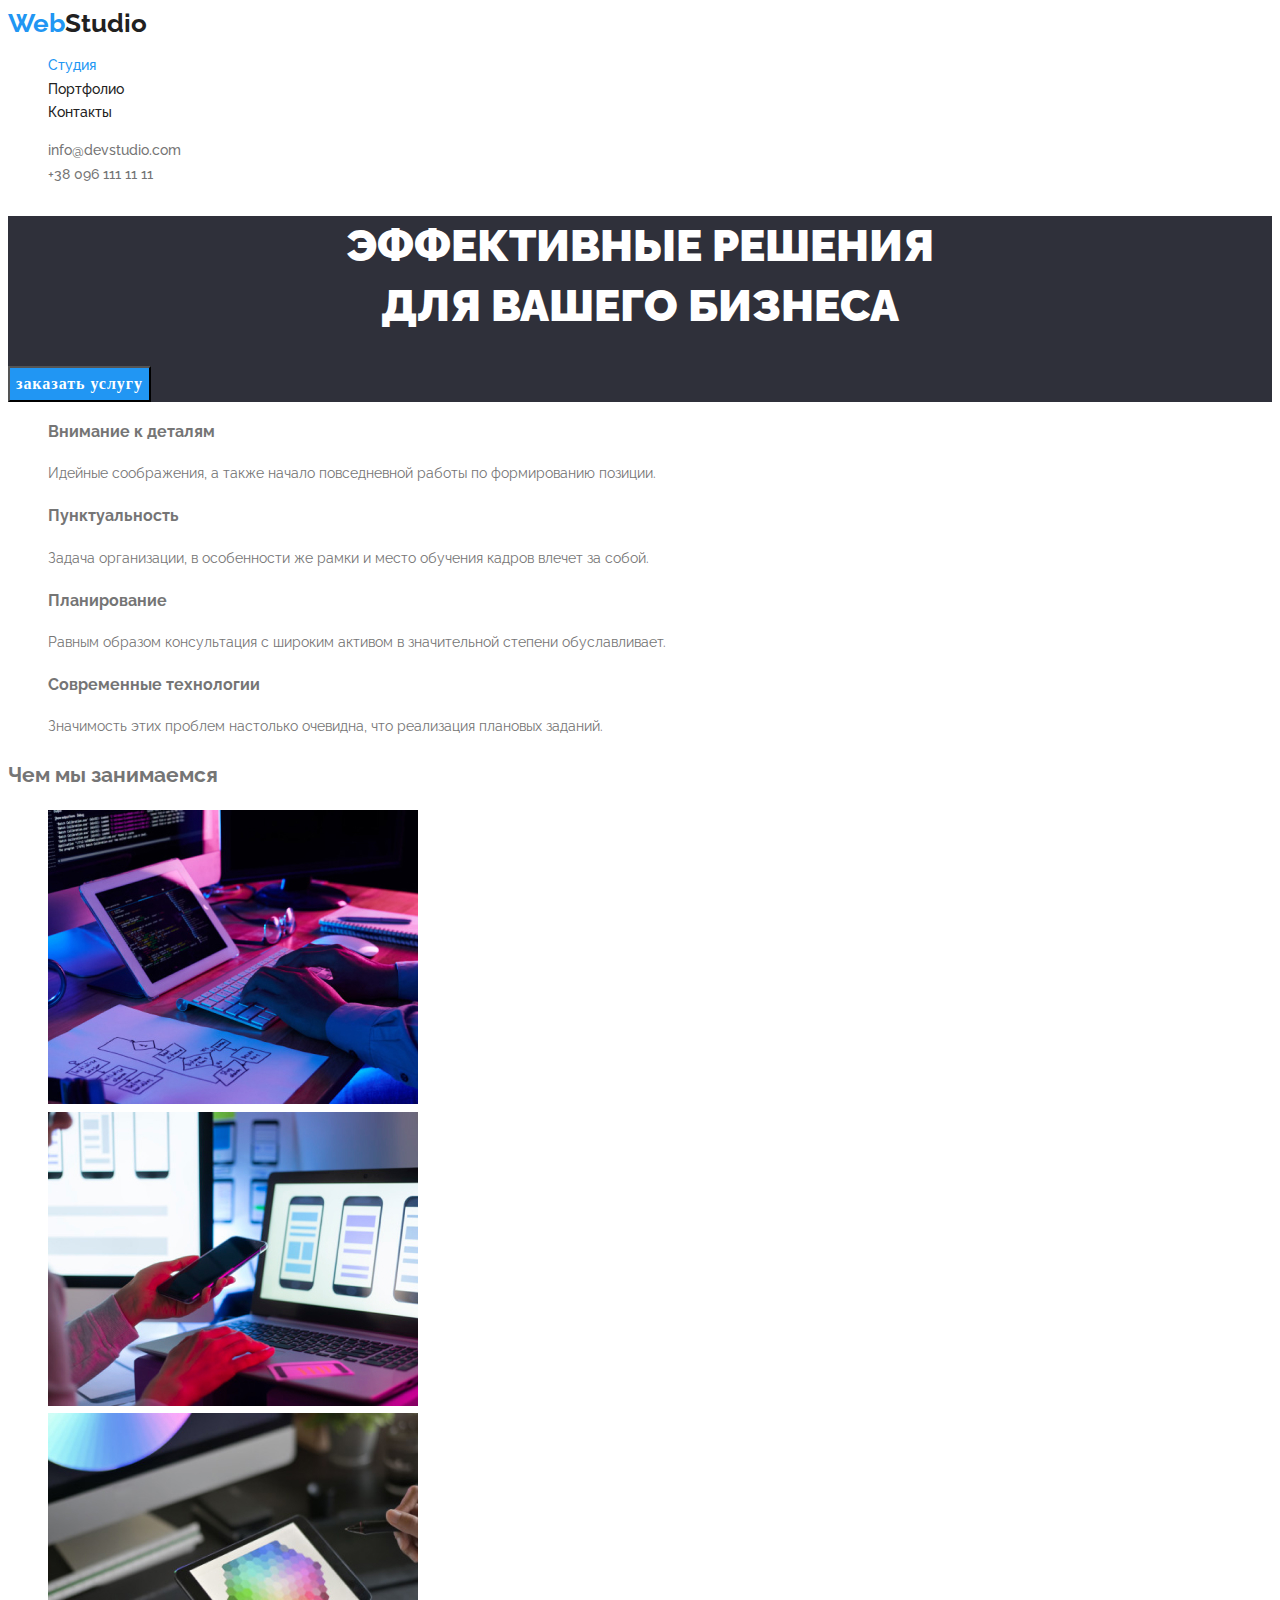
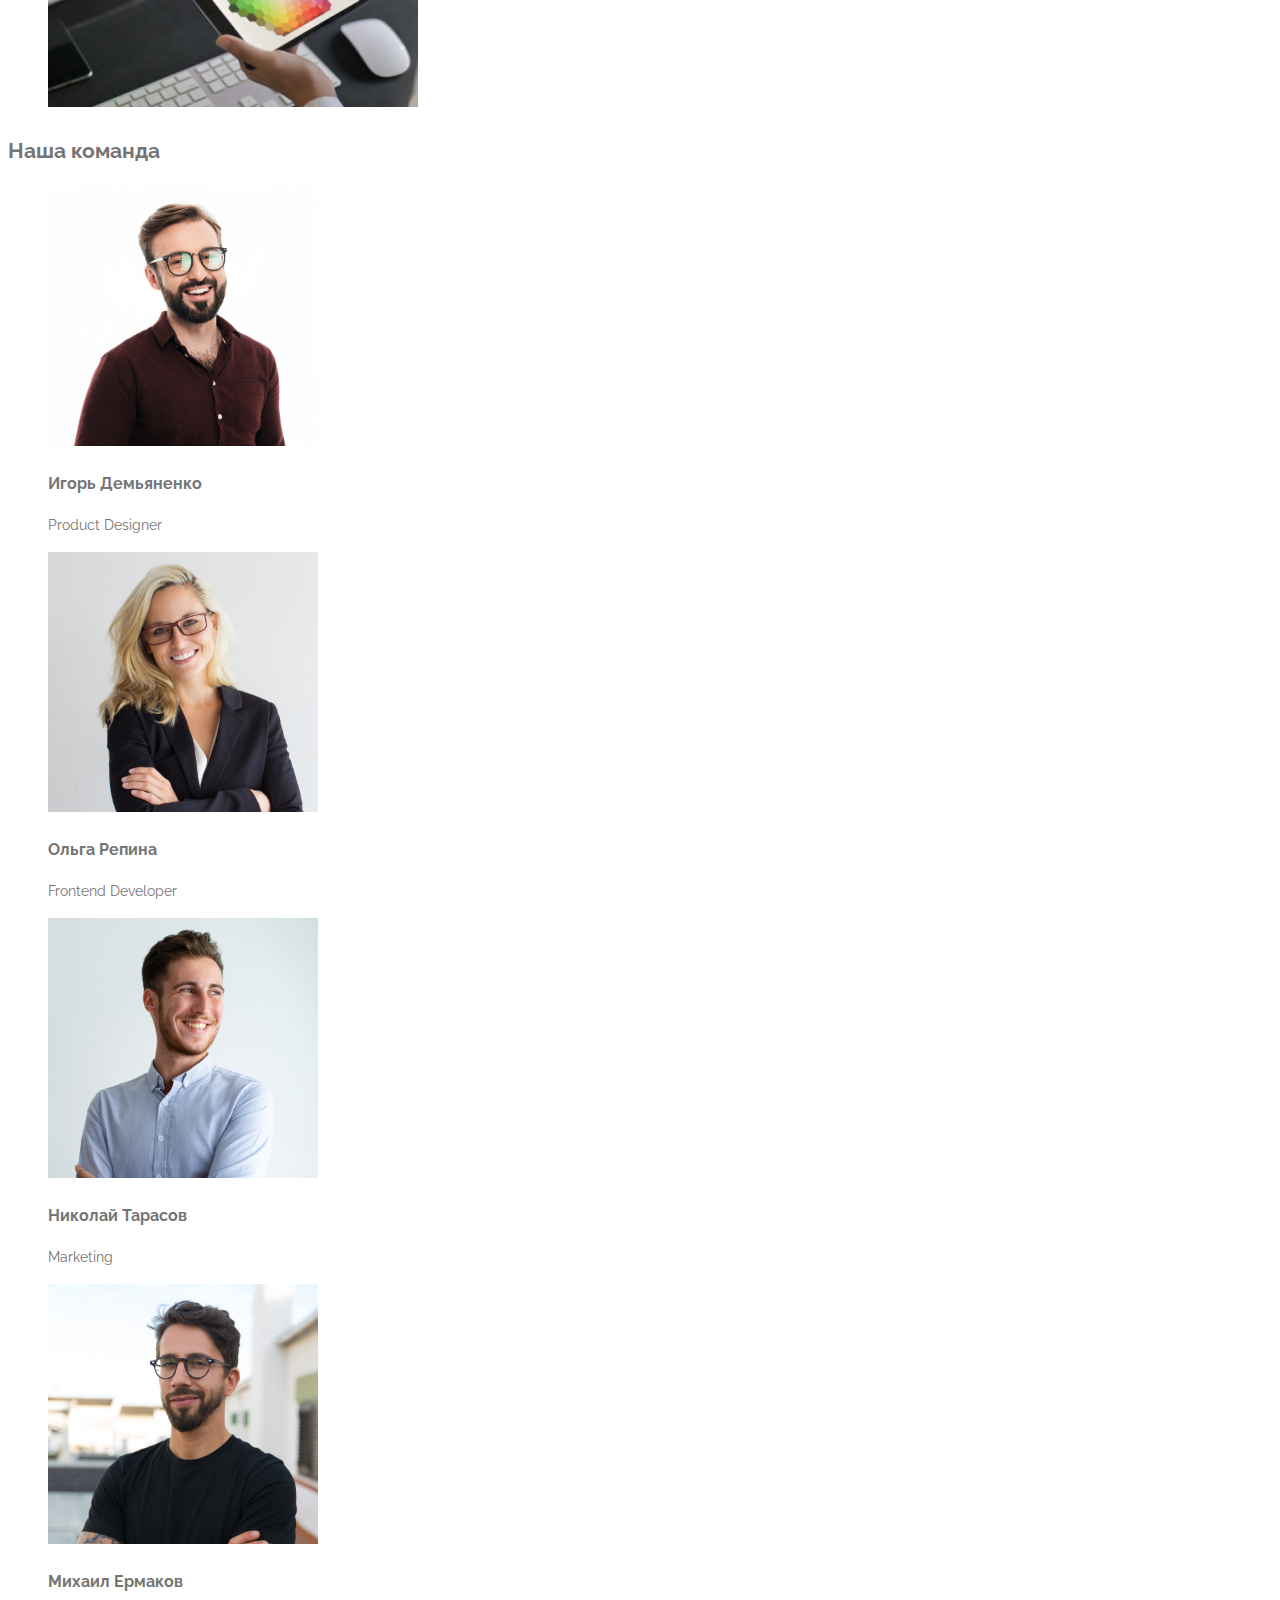
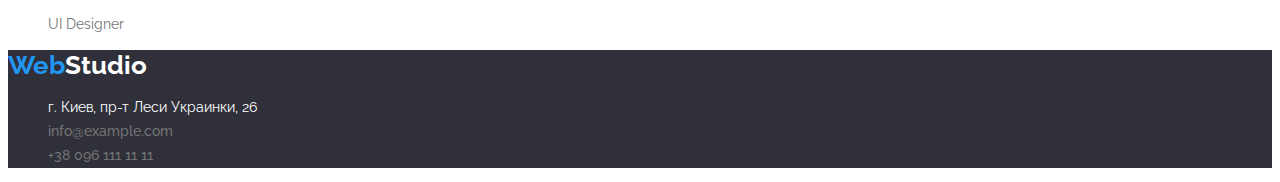
<file: index.html>
<!DOCTYPE html>
<html lang="ru">
  <head>
    <meta charset="UTF-8" />
    <meta http-equiv="X-UA-Compatible" content="IE=edge" />
    <meta name="viewport" content="width=device-width, initial-scale=1.0" />
    <title>homework-3</title>
    <link rel="stylesheet" href="./css/style.css" />
    <link rel="preconnect" href="https://fonts.gstatic.com" />
    <link
      href="https://fonts.googleapis.com/css2?family=Raleway:wght@700&display=swap"
      rel="stylesheet"
    />
  </head>
  <body>
    <!-- шапка -->
    <header>
      <nav class="nav">
        <a href="./index.html" class="logo"
          ><span class="logo-color">Web</span>Studio</a
        >

        <ul class="siti-nav list">
          <li><a href="./index.html" class="nav-link-active">Студия</a></li>
          <li>
            <a href="./portfolio.html" class="nav-link">Портфолио</a>
          </li>
          <li><a href="./contacts.html" class="nav-link">Контакты</a></li>
        </ul>
      </nav>

      <ul class="contacts">
        <li>
          <a href="mail:info@devstudio.com" class="contact-link"
            >info@devstudio.com</a
          >
        </li>
        <li>
          <a href="tel:+380961111111" class="contact-link">+38 096 111 11 11</a>
        </li>
      </ul>
    </header>
    <main>
      <section class="services">
        <h1 class="services-title">
          Эффективные решения <br />
          для вашего бизнеса
        </h1>
        <button type="button" class="button-services">заказать услугу</button>
      </section>

      <section>
        <ul>
          <li>
            <h3>Внимание к деталям</h3>
            <p>
              Идейные соображения, а также начало повседневной работы по
              формированию позиции.
            </p>
          </li>
          <li>
            <h3>Пунктуальность</h3>
            <p>
              Задача организации, в особенности же рамки и место обучения кадров
              влечет за собой.
            </p>
          </li>

          <li>
            <h3>Планирование</h3>
            <p>
              Равным образом консультация с широким активом в значительной
              степени обуславливает.
            </p>
          </li>

          <li>
            <h3>Современные технологии</h3>
            <p>
              Значимость этих проблем настолько очевидна, что реализация
              плановых заданий.
            </p>
          </li>
        </ul>
      </section>
      <section>
        <h2>Чем мы занимаемся</h2>
        <ul>
          <li>
            <img src="./img/1.jpg" alt="клавиатура" width="370" />
          </li>
          <li>
            <img src="./img/2.jpg" alt="ноутбук" width="370" />
          </li>
          <li>
            <img src="./img/3.jpg" alt="планшет" width="370" />
          </li>
        </ul>
      </section>
      <section>
        <h2>Наша команда</h2>
        <ul>
          <li>
            <img src="./img/Igor.jpg" alt="Игорь" width="270" />
            <h3>Игорь Демьяненко</h3>
            <p>Product Designer</p>
          </li>
          <li>
            <img src="./img/Olga.jpg" alt="Ольга" width="270" />
            <h3>Ольга Репина</h3>
            <p>Frontend Developer</p>
          </li>
          <li>
            <img src="./img/Nikolay.jpg" alt="Николай" width="270" />
            <h3>Николай Тарасов</h3>
            <p>Marketing</p>
          </li>
          <li>
            <img src="./img/Mihoil.jpg" alt="Михаил" width="270" />
            <h3>Михаил Ермаков</h3>
            <p>UI Designer</p>
          </li>
        </ul>
      </section>
    </main>
    <footer class="footer">
      <a href="./index.html" class="logo"
        ><span class="logo-color">Web</span
        ><span class="logo-colors">Studio</span></a
      >

      <address>
        <ul>
          <li class="address">г. Киев, пр-т Леси Украинки, 26</li>
          <li>
            <a href="mailto:info@devstudio.com" class="contact-link"
              >info@example.com</a
            >
          </li>
          <li>
            <a href="tel:+380961111111" class="contact-link"
              >+38 096 111 11 11</a
            >
          </li>
        </ul>
      </address>
    </footer>
  </body>
</html>
</file>
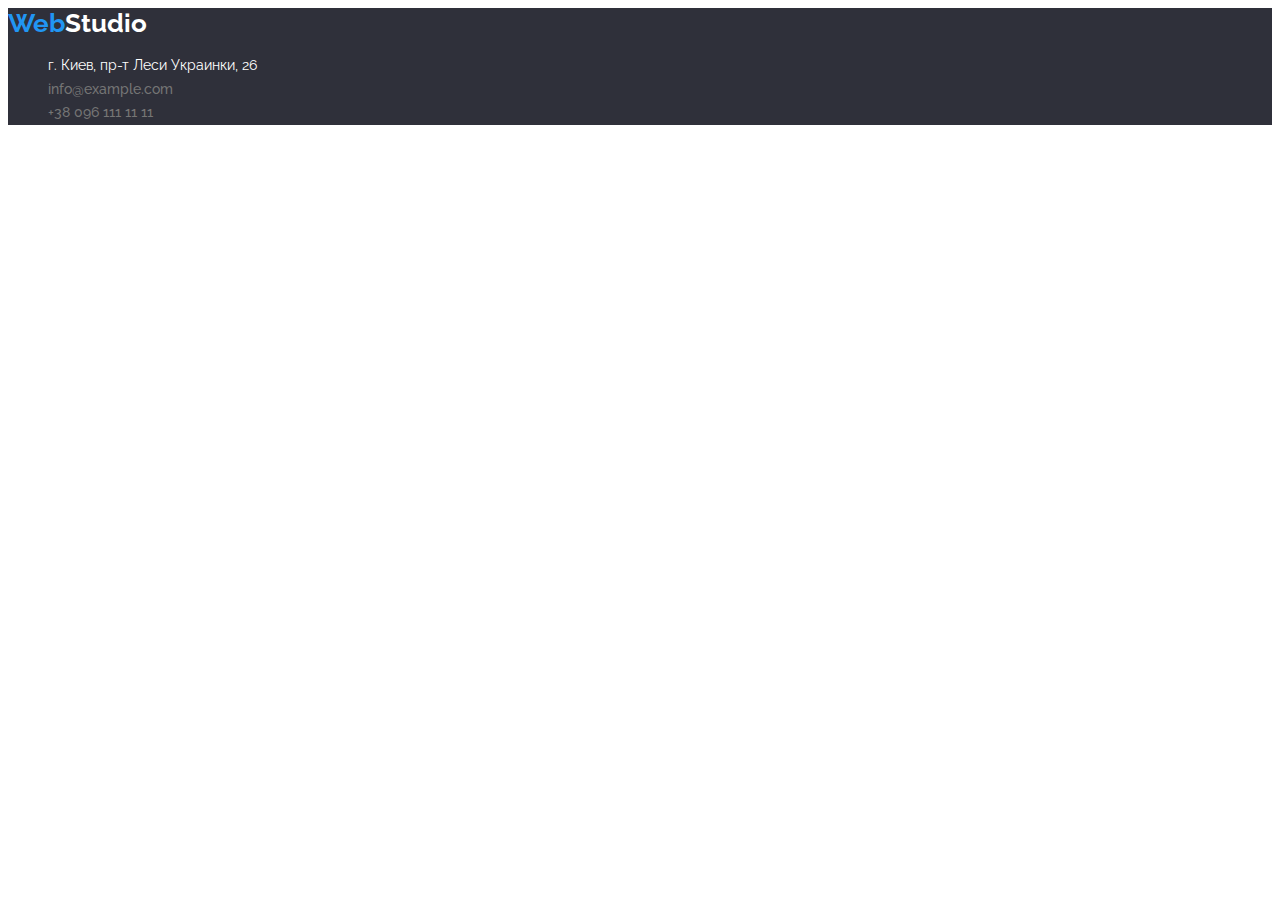
<file: contacts.html>
<!DOCTYPE html>
<html lang="en">
  <head>
    <meta charset="UTF-8" />
    <meta http-equiv="X-UA-Compatible" content="IE=edge" />
    <meta name="viewport" content="width=device-width, initial-scale=1.0" />
    <link rel="stylesheet" href="./css/style.css" />
    <link rel="preconnect" href="https://fonts.gstatic.com" />
    <link
      href="https://fonts.googleapis.com/css2?family=Raleway:wght@700&display=swap"
      rel="stylesheet"
    />
    <title>homework-3</title>
  </head>
  <body>
    <footer class="footer">
      <a href="./index.html" class="logo"
        ><span class="logo-color">Web</span
        ><span class="logo-colors">Studio</span></a
      >

      <address>
        <ul>
          <li class="address">г. Киев, пр-т Леси Украинки, 26</li>
          <li>
            <a href="mailto:info@devstudio.com" class="contact-link"
              >info@example.com</a
            >
          </li>
          <li>
            <a href="tel:+380961111111" class="contact-link"
              >+38 096 111 11 11</a
            >
          </li>
        </ul>
      </address>
    </footer>
  </body>
</html>
</file>
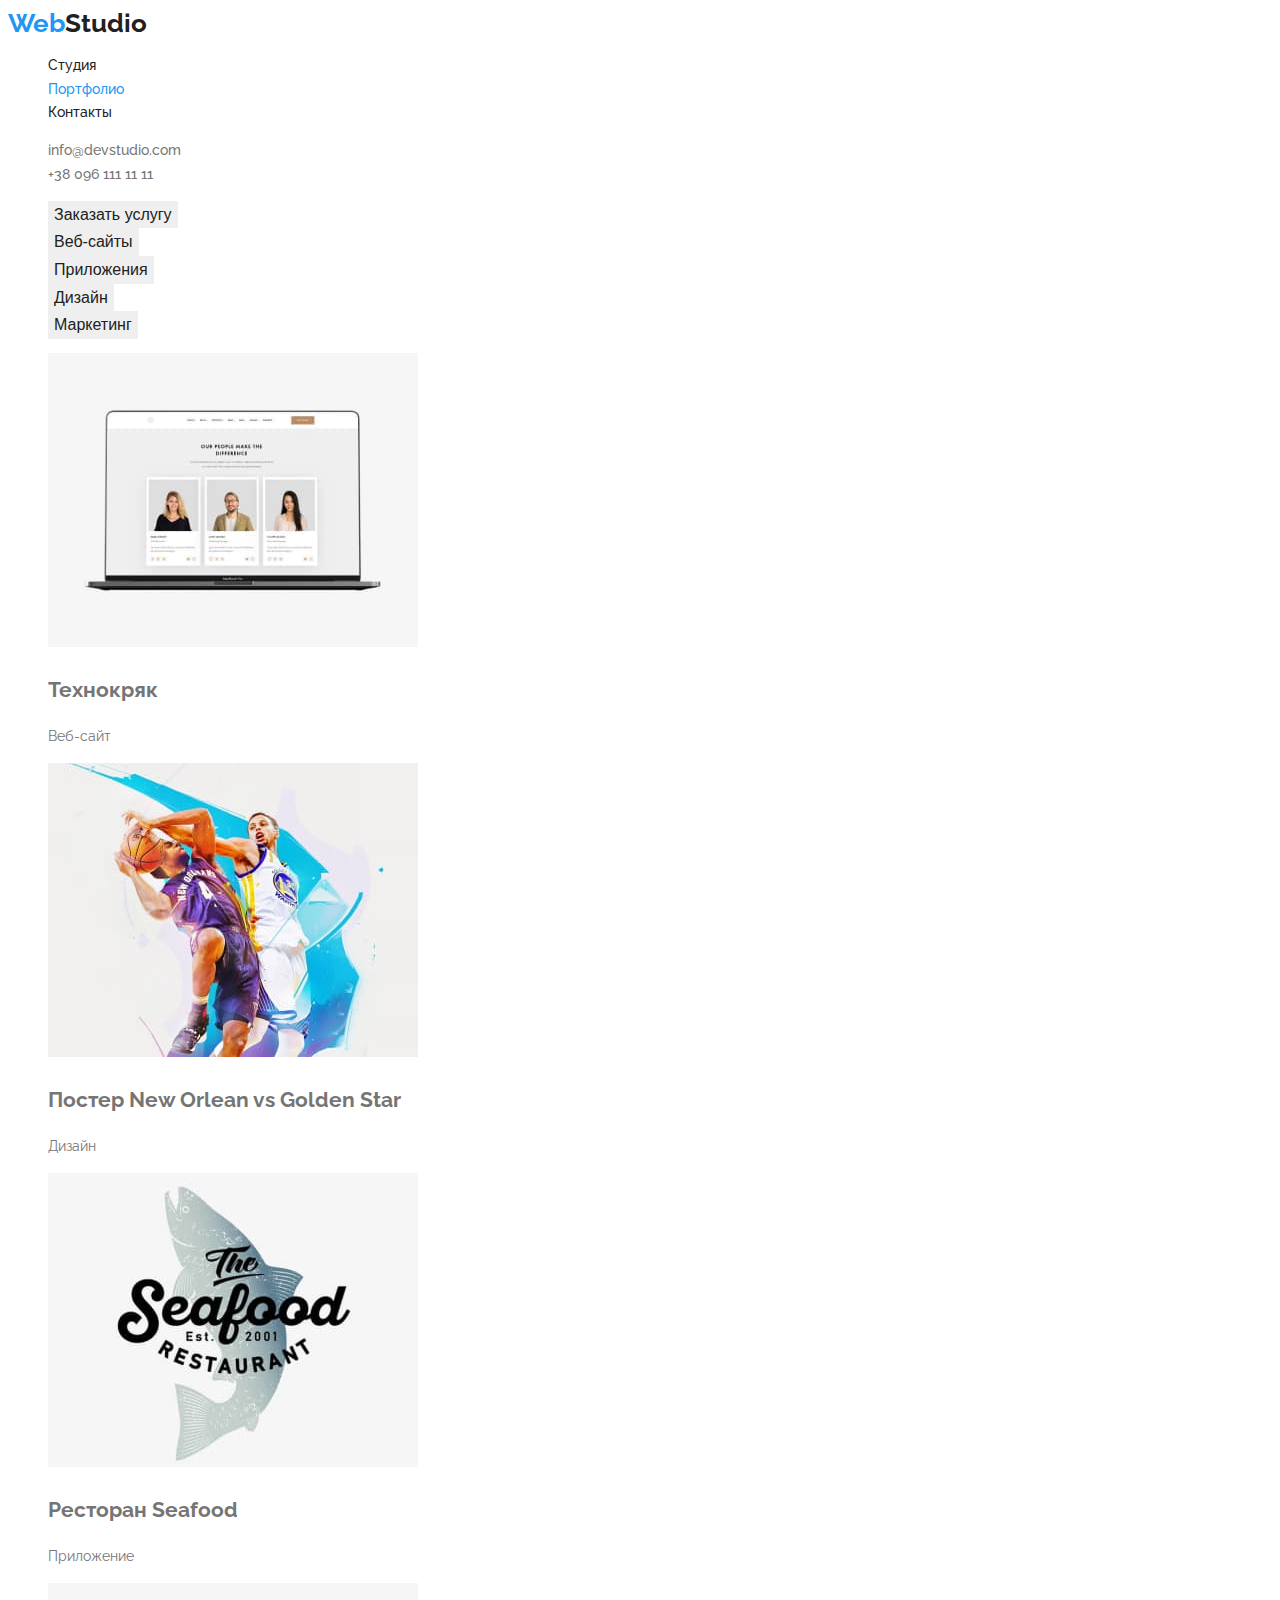
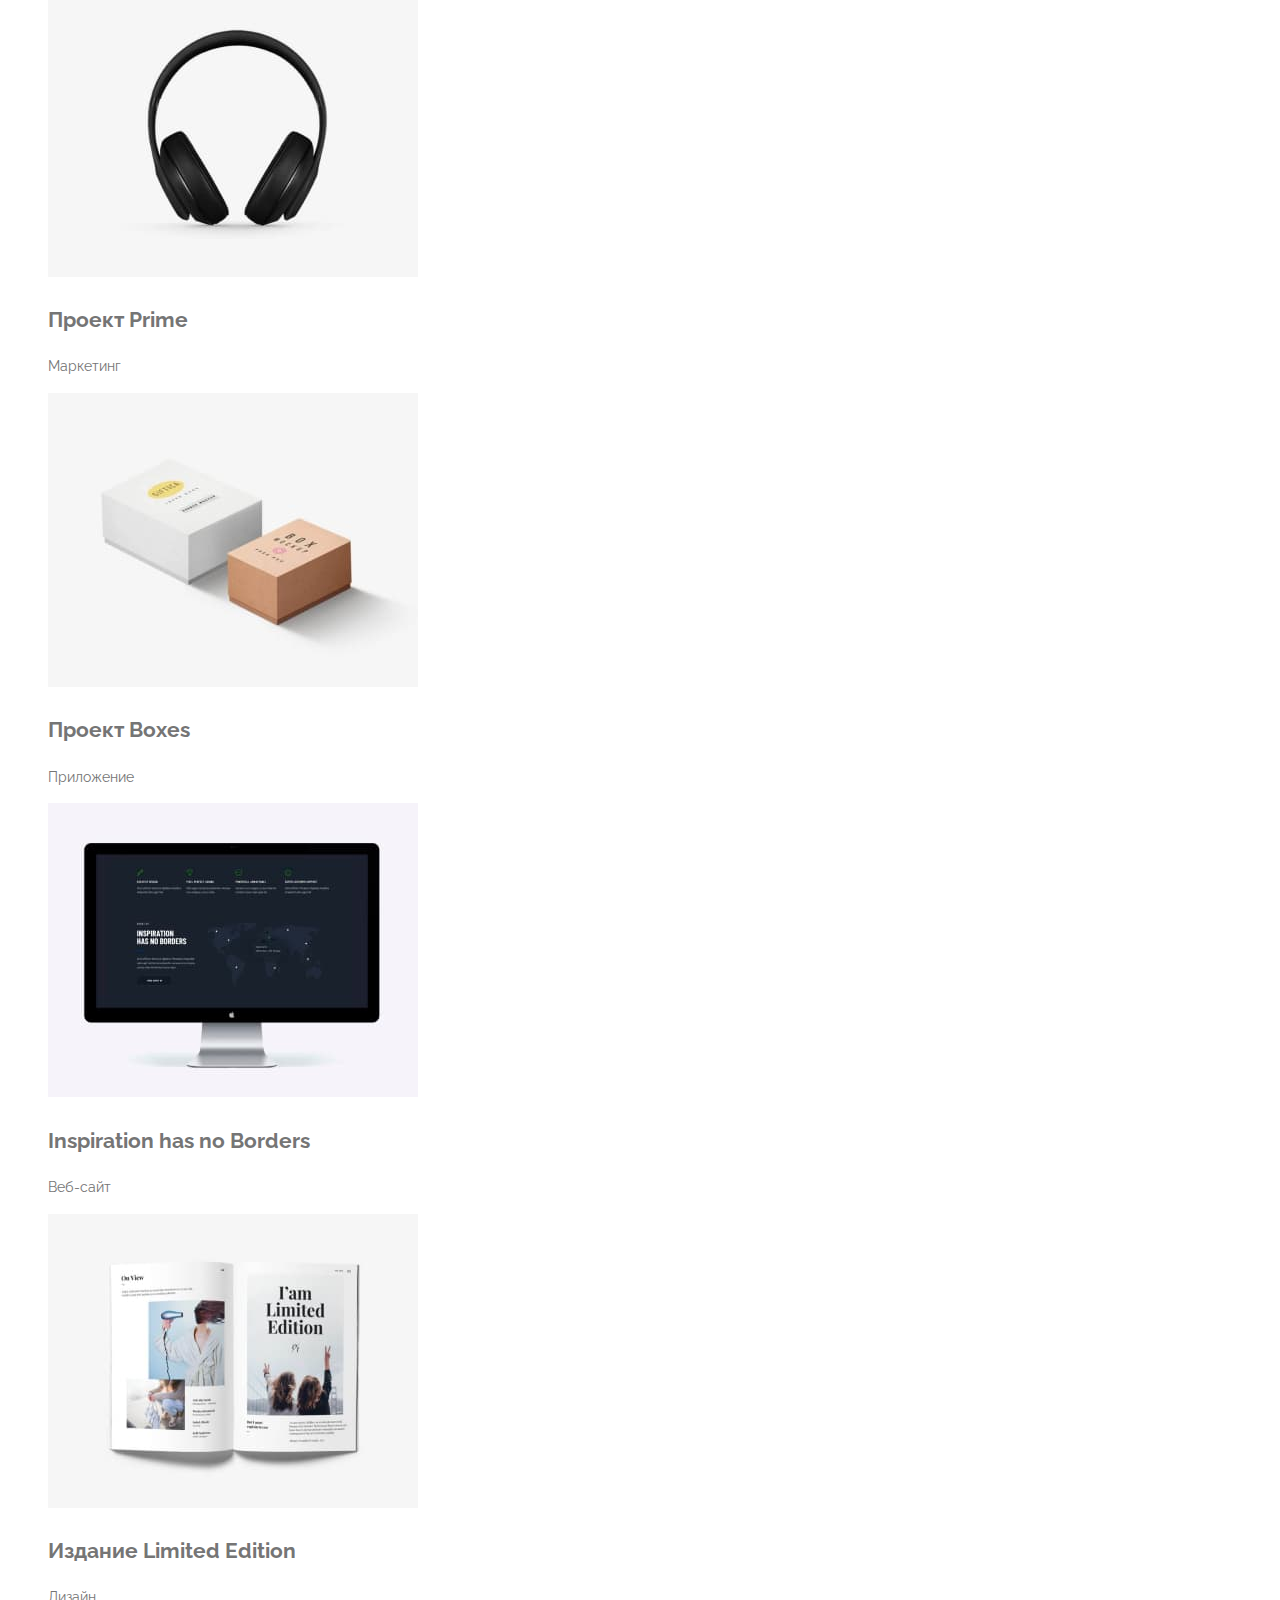
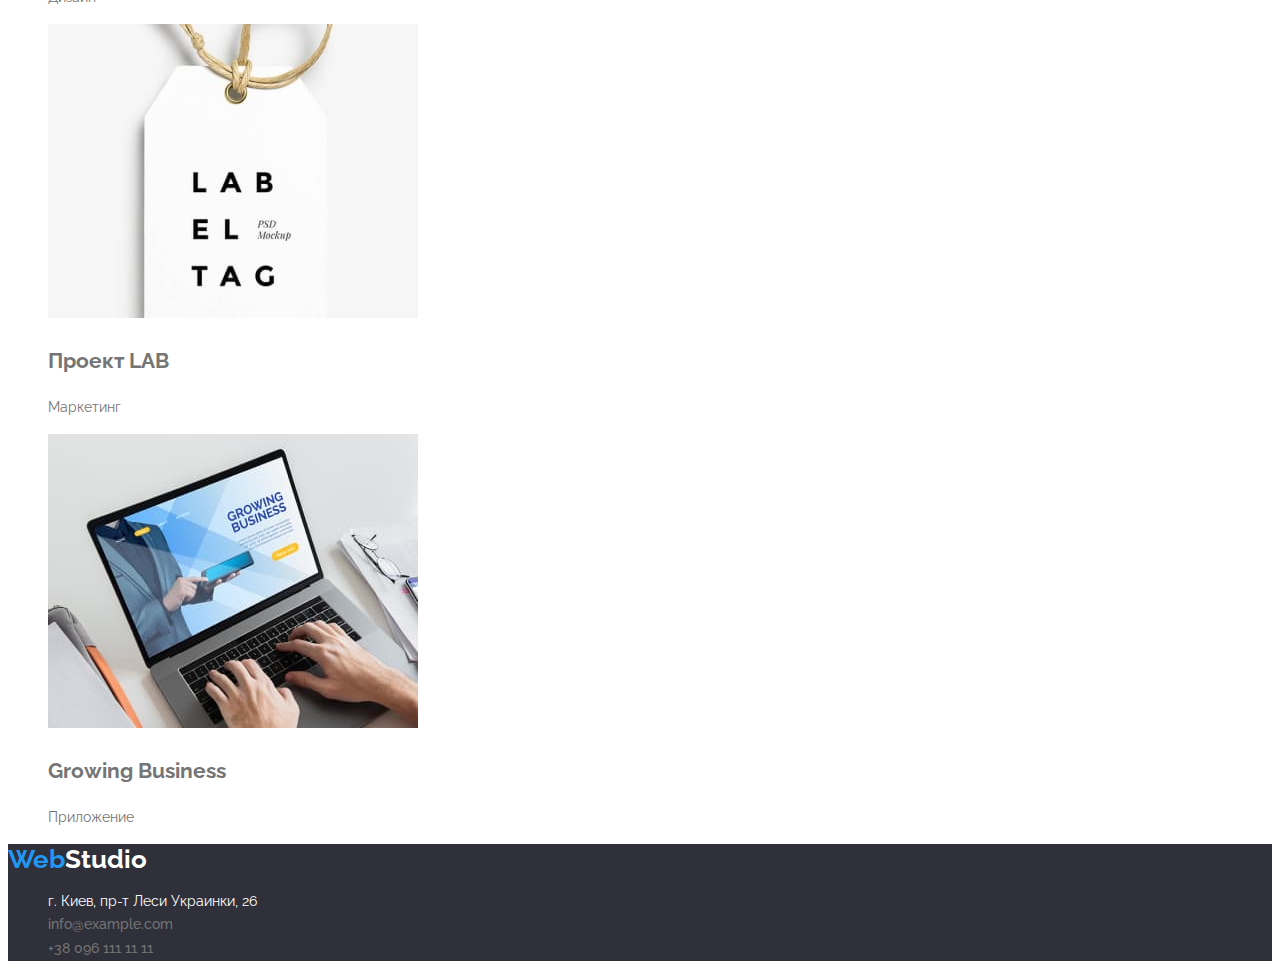
<file: portfolio.html>
<!DOCTYPE html>
<html lang="ru">
  <head>
    <meta charset="UTF-8" />
    <meta http-equiv="X-UA-Compatible" content="IE=edge" />
    <meta name="viewport" content="width=device-width, initial-scale=1.0" />
    <title>homework-3</title>
    <link rel="stylesheet" href="./css/style.css" />
    <link rel="preconnect" href="https://fonts.gstatic.com" />
    <link
      href="https://fonts.googleapis.com/css2?family=Raleway:wght@700&display=swap"
      rel="stylesheet"
    />
  </head>
  <body>
    <!--шапка-->
    <header class="page-header">
      <nav class="nav">
        <a href="./index.html" class="logo"
          ><span class="logo-color">Web</span>Studio</a
        >
        <ul class="nav">
          <li><a href="./index.html" class="nav-link">Студия</a></li>
          <li>
            <a href="./portfolio.html" class="nav-link-active">Портфолио</a>
          </li>
          <li><a href="./contacts.html" class="nav-link">Контакты</a></li>
        </ul>
      </nav>

      <ul class="contacts">
        <li>
          <a href="mail:info@devstudio.com" class="contact-link"
            >info@devstudio.com</a
          >
        </li>
        <li>
          <a href="tel:+380961111111" class="contact-link">+38 096 111 11 11</a>
        </li>
      </ul>
    </header>
    <!--кнопки-->
    <main>
      <div>
        <ul class="site-nav list">
          <li>
            <button type="button" class="button-portfolio">
              Заказать услугу
            </button>
          </li>
          <li>
            <button type="button" class="button-portfolio">Веб-сайты</button>
          </li>
          <li>
            <button type="button" class="button-portfolio">Приложения</button>
          </li>
          <li>
            <button type="button" class="button-portfolio">Дизайн</button>
          </li>
          <li>
            <button type="button" class="button-portfolio">Маркетинг</button>
          </li>
        </ul>
      </div>
      <!--фото-->
      <section>
        <ul>
          <li>
            <img
              src="./img/11.jpg"
              alt="UI_Designer"
              width="370"
              height="294"
            />
            <h2 class="work-title">Технокряк</h2>
            <p class="work-text">Веб-сайт</p>
          </li>
          <li>
            <img
              src="./img/22.jpg"
              alt="UI_Designer"
              width="370"
              height="294"
            />
            <h2 class="work-title">Постер New Orlean vs Golden Star</h2>
            <p class="work-text">Дизайн</p>
          </li>
          <li>
            <img
              src="./img/33.jpg"
              alt="UI_Designer"
              width="370"
              height="294"
            />
            <h2 class="work-title">Ресторан Seafood</h2>
            <p class="work-text">Приложение</p>
          </li>
          <li>
            <img
              src="./img/44.jpg"
              alt="UI_Designer"
              width="370"
              height="294"
            />
            <h2 class="work-title">Проект Prime</h2>
            <p class="work-text">Маркетинг</p>
          </li>
          <li>
            <img
              src="./img/55.jpg"
              alt="UI_Designer"
              width="370"
              height="294"
            />
            <h2 class="work-title">Проект Boxes</h2>
            <p class="work-text">Приложение</p>
          </li>
          <li>
            <img
              src="./img/66.jpg"
              alt="UI_Designer"
              width="370"
              height="294"
            />
            <h2 class="work-title">Inspiration has no Borders</h2>
            <p class="work-text">Веб-сайт</p>
          </li>
          <li>
            <img
              src="./img/77.jpg"
              alt="UI_Designer"
              width="370"
              height="294"
            />
            <h2 class="work-title">Издание Limited Edition</h2>
            <p class="work-text">Дизайн</p>
          </li>
          <li>
            <img
              src="./img/88.jpg"
              alt="UI_Designer"
              width="370"
              height="294"
            />
            <h2 class="work-title">Проект LAB</h2>
            <p class="work-text">Маркетинг</p>
          </li>
          <li>
            <img
              src="./img/99.jpg"
              alt="UI_Designer"
              width="370"
              height="294"
            />
            <h2 class="work-title">Growing Business</h2>
            <p class="work-text">Приложение</p>
          </li>
        </ul>
      </section>
    </main>
    <!--подвал-->
    <footer class="footer">
      <a href="./index.html" class="logo"
        ><span class="logo-color">Web</span
        ><span class="logo-colors">Studio</span></a
      >

      <address>
        <ul>
          <li class="address">г. Киев, пр-т Леси Украинки, 26</li>
          <li>
            <a href="mailto:info@devstudio.com" class="contact-link"
              >info@example.com</a
            >
          </li>
          <li>
            <a href="tel:+380961111111" class="contact-link"
              >+38 096 111 11 11</a
            >
          </li>
        </ul>
      </address>
    </footer>
  </body>
</html>
</file>
<file: css/style.css>
/* цвет заголовков #212121 */
/* цвет основного цвета #757575 */
/* цвет курсора текста #2196F3 */
/* цвет лого #2196f3 */
/* цыет лого #212121 */
/* цвет фона #ffffff */
/* цвет services / footer #2f303a */

:root {
  --primary-text-color: #757575;
  --secondary-text-color: #2196f3;
  --title-text-color: #212121;
  --primary-font-color: #ffffff;
  --secondary-font-color: #f5f4f4;
  --third-font-color: #2f303a;
}

body {
  background-color: var(--primary-font-color);
  color: var(--primary-text-color);
  font-family: Raleway, sans-serif;
  font-weight: 400;
  font-size: 14px;
  line-height: 1.7;
}
h1 h2 h3 h4 h5 h6 {
  font-family: Raleway, sans-serif;
  color: var(--title-text-color);
}

li {
  list-style: none;
}

.logo {
  color: var(--title-text-color);
  text-decoration: none;
  font-family: Raleway, sans-serif;
  font-weight: 700;
  font-size: 26px;
  line-height: 1.2;
}
.logo-color {
  color: var(--secondary-text-color);
}

.nav-link {
  color: var(--title-text-color);
  text-decoration: none;
  font-weight: 500;
  font-size: 14px;
  line-height: 1.1;
}
.nav-link-active {
  color: var(--secondary-text-color);
  text-decoration: none;
  font-weight: 500;
  font-size: 14px;
  line-height: 1.1;
}
.nav-link:hover,
.nav-link:focus {
  color: var(--secondary-text-color);
}
.contact-link {
  color: var(--primary-text-color);
  text-decoration: none;
  font-weight: 500;
  font-size: 14px;
  line-height: 1.1;
  font-style: normal;
}
.contact-link:hover,
.contact-link:focus {
  color: var(--secondary-text-color);
}


/* portfolio */

.button-portfolio {
  color: var(--title-text-color);
  font-weight: 500;
  font-size: 16px;
  line-height: 1.6;
  cursor: pointer;
  border: none;
}

.button-portfolio:hover,
.button-portfolio:focus {
  background-color: var(--secondary-text-color);
  color: var(--primary-font-color);
}

.services {
  background-color: var(--third-font-color);
  font-weight: 900;
  font-size: 44px;
  line-height: 1.4;
}

.services-title {
  color: #ffffff;
  text-transform: uppercase;
  font-family: Raleway, sans-serif;
  font-style: normal;
  font-weight: 900;
  font-size: 44px;
  line-height: 60px;
  text-align: center;
}

.button-services {
  display: flex;
  letter-spacing: 0.06em;
  color: #ffffff;
  font-family: Roboto;
  font-style: normal;
  font-weight: bold;
  font-size: 16px;
  line-height: 30px;
  background: #2196f3;
}

.footer {
  background: #2f303a;
}
.logo-colors {
  color: #ffffff;
  text-decoration: none;
  font-family: Raleway, sans-serif;
  font-weight: 700;
  font-size: 26px;
  line-height: 1.2;
}
.address {
  color: var(--primary-font-color);
  font-style: normal;
}

.class-li {
  font-style: normal;
  line-height: 1.7;
  color: color: rgba(255, 255, 255, 0.6);
}
</file>
